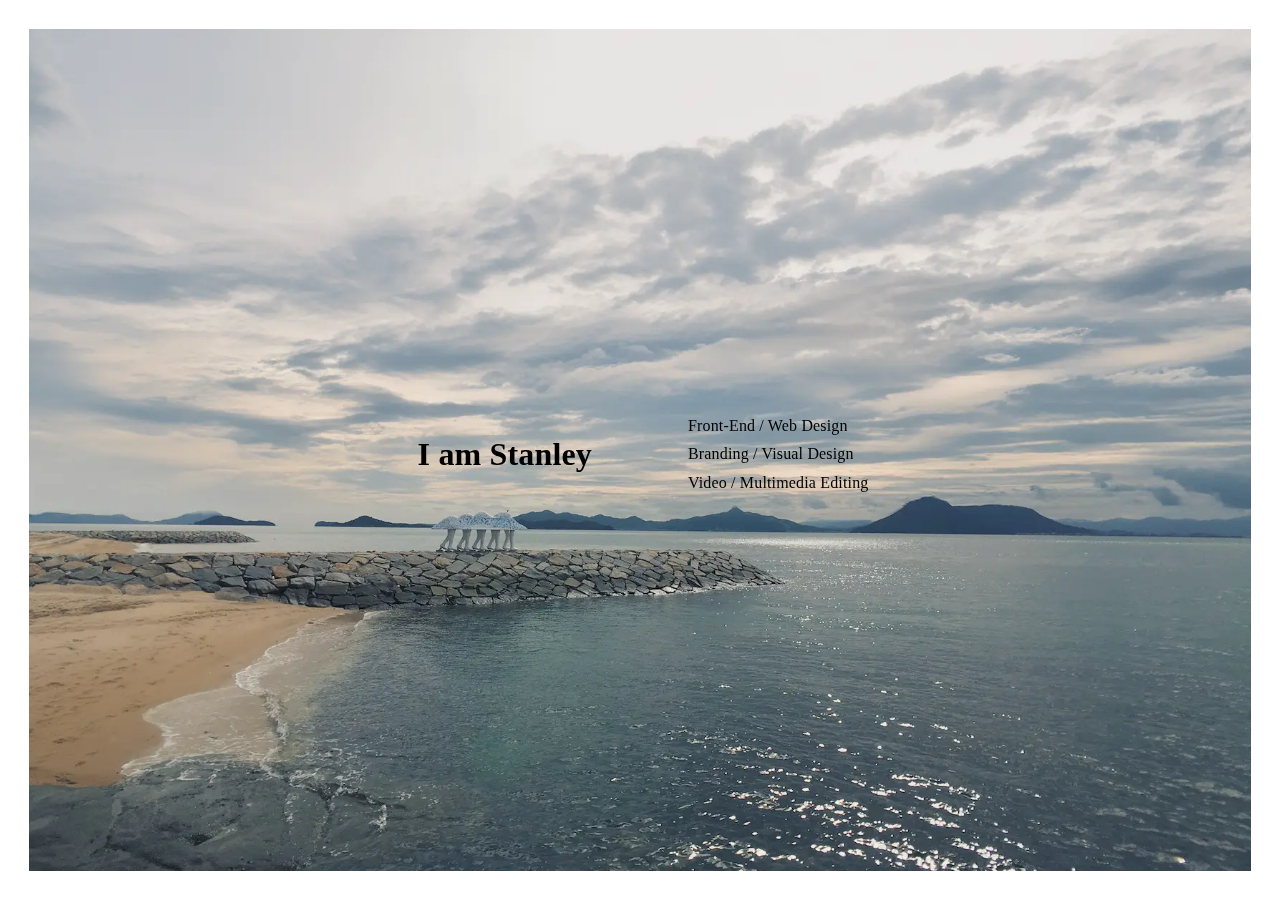
<file: 2024/index.html>
<!DOCTYPE html>
<html lang="zh-tw">

<head>
    <title>Stanley X Design &#47;&#47; stanxdesign.info</title>
    <meta http-equiv="Content-Type" content="text/html; charset=UTF-8" />
    <meta http-equiv="X-UA-Compatible" content="IE=8">
    <meta name="viewport" content="width=device-width, initial-scale=1.0">
    <meta name="robots" content="index  follow" />
    <meta name="GOOGLEBOT" content="index follow" />
    <meta name="google-site-verification" content="aIhm8tQXi_gHJr7aCko-4zG224CPCcI6cCDW7BgIEQY" />
    <meta name="performance" content="Web/UI/UX, design, Visual Graphic, Branding, Video Editing, Multimedia, 3D Animation. 網頁設計、視覺設計、品牌形象規劃、影音剪輯、多媒體設計、3D動畫" />
    <meta name="keywords" content="Design, Web, UI/UX, Visual, Graphic, Branding, Video, Multimedia, 3D Animation,設計, 網頁, 網站, 設計, 品牌, 形象, VIS, CIS, 影音, 剪輯, 多媒體, 動畫, Flash" />

    <!--+++++For Facebook+++++-->
    <meta property="og:site_name" content="Stanley X Design // stanxdesign.info" />
    <meta property="og:title" content="找個設計師 // Stanley X Design // stanxdesign.info" />
    <meta property="og:performance" content="Web design, Visual Graphic, Branding, Video Editing, Multimedia, 3D Animation, UI, UX, 網頁設計, 視覺設計, 品牌形象規劃, 影音剪輯, 多媒體設計, 3D動畫">
    <meta property="og:url" content="http://stanxdesign.info" />
    <meta property="og:image" content="https://stanxdesign.info/images/stanxdesign_fb.jpg" />
    <link rel="shortcut icon" href="https://stanxdesign.info/images/favicon.ico" />
    <link rel="stylesheet" href="css/main.min.css?v=0929" type="text/css" media="screen" />

		<!-- <link rel="stylesheet" href="css/wa-mediabox.min.css" type="text/css" /> -->
		<script src="js/wa-mediabox.min.js"></script>

    <!-- <script>
        (function(d) {
            var config = {
                kitId: 'vaa3cgv',
                scriptTimeout: 3000,
                async: true
            },
            h=d.documentElement,t=setTimeout(function(){h.className=h.className.replace(/\bwf-loading\b/g,"")+" wf-inactive";},config.scriptTimeout),tk=d.createElement("script"),f=false,s=d.getElementsByTagName("script")[0],a;h.className+=" wf-loading";tk.src='https://use.typekit.net/'+config.kitId+'.js';tk.async=true;tk.onload=tk.onreadystatechange=function(){a=this.readyState;if(f||a&&a!="complete"&&a!="loaded")return;f=true;clearTimeout(t);try{Typekit.load(config)}catch(e){}};s.parentNode.insertBefore(tk,s)
        })(document);
    </script> -->
		<!-- todo !-->
		<!--
		<link href='//fonts.googleapis.com/css?family=Alegreya:400' rel='stylesheet' type='text/css'>
		<script type="text/javascript">var _jf = _jf || [];_jf.push(['p','38674']);_jf.push(['initAction',true]);_jf.push(['_setFont','datf5','css','.datf5']);_jf.push(['_setFont','datf5','css','body.sxd']);_jf.push(['_setFont','datf5','alias','sxd']);_jf.push(['_setFont','datf5','english','Alegreya']);_jf.push(['_setFont','datf5','weight',500]);_jf.push(['_setFont','jf-lanyangming-semibold','css','.jf-lanyangming-semibold']);_jf.push(['_setFont','jf-lanyangming-semibold','css','body.sxd']);_jf.push(['_setFont','jf-lanyangming-semibold','alias','sxd']);_jf.push(['_setFont','jf-lanyangming-semibold','english','Alegreya']);_jf.push(['_setFont','jf-lanyangming-semibold','weight',600]);(function(A,p,c,m,l,q,r,h,B,D){var b=A._jf;if(b.constructor!==Object){var t=!0,u=function(a){var f=!0,e;for(e in b)b[e][0]==a&&(f&&(f=f&&!1!==b[e][1].call(b)),b[e]=null,delete b[e])},v=/\S+/g,w=/[\t\r\n\f]/g,C=/^[\s\uFEFF\xA0]+|[\s\uFEFF\xA0]+$/g,n="".trim,x=n&&!n.call("\ufeff\u00a0")?function(a){return null==a?"":n.call(a)}:function(a){return null==a?"":(a+"").replace(C,"")},k=function(a){var f,b,g;if("string"===typeof a&&a&&(a=(a||"").match(v)||[],f=h[c]?(" "+h[c]+" ").replace(w," "):" ")){for(g=0;b=a[g++];)0>f.indexOf(" "+b+" ")&&(f+=b+" ");h[c]=x(f)}},d=function(a){var b,e,g;if(0===arguments.length||"string"===typeof a&&a){var d=(a||"").match(v)||[];if(b=h[c]?(" "+h[c]+" ").replace(w," "):""){for(g=0;e=d[g++];)for(;0<=b.indexOf(" "+e+" ");)b=b.replace(" "+e+" "," ");h[c]=a?x(b):""}}},y;b.addScript=y=function(b,f,e,g,d,c){d=d||function(){};c=c||function(){};var a=p.createElement("script"),h=p.getElementsByTagName("script")[0],k,m=!1,l=function(){a.src="";a.parentNode.removeChild(a);a=a.onerror=a.onload=a.onreadystatechange=null};g&&(k=setTimeout(function(){l();c()},g));a.type=f||"text/javascript";a.async=e;a.onload=a.onreadystatechange=function(b,c){m||a.readyState&&!/loaded|complete/.test(a.readyState)||(m=!0,g&&clearTimeout(k),l(),c||d())};a.onerror=function(a,b,d){g&&clearTimeout(k);l();c();return!0};a.src=b;h.parentNode.insertBefore(a,h)};for(var z in b)"initAction"==b[z][0]&&(t=b[z][1]);b.push(["_eventPreload",function(){1==t&&k(m);y(B,null,!1,3E3,null,function(){u("_eventInactived")})}]);b.push(["_eventReload",function(){d(r);d(q);k(l)}]);b.push(["_eventActived",function(){d(m);d(l);k(q)}]);b.push(["_eventInactived",function(){d(m);d(l);k(r)}]);u("_eventPreload")}})(this,this.document,"className","jf-loading","jf-reloading","jf-active","jf-inactive",this.document.getElementsByTagName("html")[0],"//ds.justfont.com/js/stable/v/6.1/id/170231199919");</script>\
	-->
</head>

<body id="page" class="active">
	<div class="container">
		<header>
			<div id="branding" class="left">
				<h1>I am Stanley</h1>
			</div>
			<blockquote id="brief" class="right">
				<p>
					Front-End / Web Design <br>
					Branding / Visual Design <br>
					Video / Multimedia Editing
				</p>
			</blockquote>
		</header>
		<main id="main">
			<section id="resume" class="container">
				<article class="right">
					<blockquote>
						<p><strong>網頁開發、前端設計</strong>；十年以上網頁前端、視覺設計經歷，同時<strong>具備甲、乙兩方跨角色</strong>之專案管理執行經驗。</p>
						<p>曾服務於藝文NPO組織、上市櫃產業、媒體行銷公關；從視覺設計師開始，將累積多年的設計美感化作為前端開發的規劃基礎。</p>
						<p>特別注重<strong>以系統邏輯</strong>角度深度檢視、<strong>梳理使用者需求</strong>，有效協助系統分析並簡化流程邏輯，降低後端開發負擔；熟悉RWD布局及CSS預處理架構，致力於減少前端介面對各種第三方套件的依賴。</p>
					</blockquote>
					<h2>WHAT I DO</h2>
					<div class="flex">
						網站企劃建置 / Web Design & Development<br>
						品牌與個人形象 / Branding & Identity<br>
						網路創意諮詢 / Creative consulting<br>
						使用者體驗與介面 / User Experience(UX) & Interface (UI)<br>
						視覺與多媒體設計 / Graphic & Multi-media Design
						</div>
					<h2>WHAT I USE</h2>
					<div id="tools" class="flex">
						<section>
							<h3>Development</h3>
							<span>HTML</span><small>&starf;&starf;&starf;&starf;&starf;</small><br>
							<span>SASS/SCSS</span><small>&starf;&starf;&starf;&starf;&starf;</small><br>
							<span>CSS</span><small>&starf;&starf;&starf;&starf;&starf;</small><br>
							<span>Git</span><small>&starf;&starf;&starf;</small><br>
							<span>JavaScript</span><small>&starf;&starf;&starf;&starf;</small><br>
							<span>GSAP</span><small>&starf;&starf;&starf;</small><br>
							<span>Vue.js</span><small>&starf;&starf;&starf;</small><br>
							<span>WordPress</span><small>&starf;&starf;&starf;&starf;</small><br>
						</section>
						<section>
							<h3>Design Tools</h3>
							<span>Figma</span><small>&starf;&starf;&starf;&starf;</small><br>
							<span>Adobe XD</span><small>&starf;&starf;&starf;&starf;&starf;</small><br>
							<span>Photoshop</span><small>&starf;&starf;&starf;&starf;&starf;</small><br>
							<span>Illustrator</span><small>&starf;&starf;&starf;&starf;&starf;</small><br>
							<span>Premiere</span><small>&starf;&starf;&starf;&starf;</small><br>
							<span>After Effect</span><small>&starf;&starf;&starf;</small><br>
							<span>FinalCut Pro</span><small>&starf;&starf;&starf;</small>
						</section>
						<!-- <section>
							<h3>Martech Platform</h3>
							<span>LINE OA</span><small>&starf;&starf;&starf;&starf;</small><br>
							<span>Google Tag Manager</span><small>&starf;&starf;&starf;&starf;</small><br>
						</section> -->
					</div>
					<section>

					<section id="experience">
						<h2>EXPERIENCE</h2>
						<ul>
							<li>
								<hgroup>
									<time>2015 - Present</time>
									<h3>Web & UI Developers</h3>
									<p>臺中國家歌劇院<br>National Taichung Theater</p>
								</hgroup>
								<p>年度音樂節網站介面及互動設計<br>
									官方網站需求分析及專案執行<br>
									IN-HOUSE系統需求規劃執行<br>
									前端介面設計<br>
									LINE OA互動設計</p>
							</li>
							<li>
								<hgroup>
									<time>2013 - 2015</time>
									<h3>Web Marketing Designer</h3>
									<p>Full Wang International</p>
								</hgroup>
								<p>IN-HOUSE網站企劃設計<br>
									品牌識別系統設計<br>
									品排形象識別設計<br>
									行銷活動企劃設計<br>
									企業禮贈品開發</p>
							</li>
							<li>
								<hgroup>
									<time>2012 - Present</time>
									<h3>Freelance Designer</h3>
								</hgroup>
								<p>品牌形象網站企劃/架設<br>
									行動裝置互動設計<br>
									LINE OA互動/行銷設計<br>
									品牌形象企劃設計</p>
							</li>
							<li>
								<hgroup>
									<time>2010 - 2012</time>
									<h3>Web & Branding Designer</h3>
									<p>Lesson Create</p>
								</hgroup>
								<p>企業形象網頁設計<br>
									多媒體互動設計<br>
									行動裝置互動設計<br>
									品牌形象識別設計<br>
									活動專案企劃/設計/執行</p>
							</li>
							<li>
								<hgroup>
									<time>2009 - 2010</time>
									<h3>Visual Designer</h3>
									<p>Taiwan Piano Podium</p>
								</hgroup>
								<p>台灣鋼琴協會品牌設計<br>
									主題網站設計<br>
									巷裡的幸福聽堂行銷企劃設計<br>
									多媒體影音剪輯</p>
							</li>
						</ul>
					</section>
				</article>
				<aside class="left">
					<nav class="main">
						<a id="toProfilio" href="#profilio">Profilio</a>
						<!-- <a id="toResume" href="#resume">Resume</a> -->
					</nav>
				</aside>
			</section>
			<section id="profilio" class="container">
				<article class="left">
					<h3>Recent Projects</h3>
					<ul id="profilioListKey" class="profilioList">
						<!--項目-->
						<li class="item web show">
							<figure>
								<figcaption><a class="zoom" href="/images/works/ars01.jpg" data-mediabox="gallery-ARS" title="ARS ASSOCIATION official website 藝術報國 官方網站架設">ARS ASSOCIATION official website</a></figcaption>
								<img src="../images/works/ars_t.jpg" alt="ARS ASSOCIATION official website 藝術報國 官方網站架設">
								<div class="group">
									<a href="/images/works/app_2.jpg" title="ARS ASSOCIATION official website 藝術報國 官方網站架設" data-mediabox="gallery-ARS"></a>
									<a href="/images/works/app_3.jpg" title="ARS ASSOCIATION official website 藝術報國 官方網站架設" data-mediabox="gallery-ARS"></a>
								</div>
							</figure>
						</li>
						<!--項目-->
						<li class="item web show">
							<figure>
								<figcaption>
									<a class="zoom" href="/images/works/2in1_1.jpg" data-mediabox="gallery-shmm" title="Shimmering Production 微光製造 官方網站架設">Shimmering Production official website</a>
								</figcaption>
								<img src="../images/works/shmm_t.jpg" alt="Shimmering Production 微光製造 官方網站架設">
								<div class="group">
									<a href="/images/works/2in1_2.jpg" title="Shimmering Production" data-mediabox="gallery-shmm"></a>
									<a href="/images/works/2in1_3.jpg" title="Shimmering Production" data-mediabox="gallery-shmm"></a>
								</div>
							</figure>
						</li>
						<!--項目-->
						<li class="item web show">
							<figure>
								<figcaption>
									<a class="zoom" href="/images/works/echo_1.jpg" data-mediabox="gallery-ECHO" title="ECHO stylist 官方網站架設">ECHO stylist 官方網站架設</a>
								</figcaption>
								<img src="../images/works/echo_t.jpg" alt="ECHO stylist 官方網站架設">
							</figure>
						</li>
						<!--項目-->
						<li class="item graphic show">
							<figure>
								<figcaption>
									<a class="zoom" href="/images/works/summer_1.jpg" data-mediabox="gallery-summer" title="National Taichung Theater SummerFunTime Festival 臺中國家歌劇院 夏日放時光系列">National Taichung Theater SummerFunTime Festival 臺中國家歌劇院 夏日放時光系列</a>
								</figcaption>
								<img src="../images/works/summer_t.jpg" alt="National Taichung Theater SummerFunTime Festival 臺中國家歌劇院 夏日放時光系列" title="National Taichung Theater SummerFunTime Festival 臺中國家歌劇院 夏日放時光系列">
								<div class="group">
									<a href="/images/works/summer_2.jpg" title="National Taichung Theater SummerFunTime Festival 臺中國家歌劇院 夏日放時光系列" data-mediabox="gallery-summer"></a>
								</div>
							</figure>
						</li>
						<!--項目-->
						<li class="item graphic package brand show">
							<figure>
								<figcaption>
									<a class="zoom" href="/images/works/tifa_1.jpg" data-mediabox="gallery-tifa" title="National Taichung Theater ArtNOVA/TIFA Festival 臺中國家歌劇院 藝享春天/臺灣國際藝術節系列">National Taichung Theater ArtNOVA/TIFA Festival 臺中國家歌劇院 藝享春天/臺灣國際藝術節系列</a>
								</figcaption>
								<img src="../images/works/tifa_t.jpg" alt="National Taichung Theater ArtNOVA/TIFA Festival 臺中國家歌劇院 藝享春天/臺灣國際藝術節系列">
								<div class="group">
									<a href="/images/works/tifa_2.jpg" title="National Taichung Theater ArtNOVA/TIFA Festival 臺中國家歌劇院 藝享春天/臺灣國際藝術節系列" data-mediabox="gallery-tifa"></a>
									<a href="/images/works/tifa_3.jpg" title="National Taichung Theater ArtNOVA/TIFA Festival 臺中國家歌劇院 藝享春天/臺灣國際藝術節系列" data-mediabox="gallery-tifa"></a>
								</div>
							</figure>
						</li>
						<!--項目-->
						<li class="item web show">
							<figure>
								<figcaption>
									<a class="zoom" href="/images/works/soul_1.jpg" data-mediabox="gallery-soul" title="National Taichung Theater GreatSoul Festival 臺中國家歌劇院 秋日巨人系列">National Taichung Theater GreatSoul Festival 臺中國家歌劇院 秋日巨人系列</a>
								</figcaption>
								<img src="../images/works/soul_t.jpg" alt="National Taichung Theater GreatSoul Festival 臺中國家歌劇院 秋日巨人系列">
								<div class="group">
									<a href="/images/works/soul_2.jpg" title="85威尼斯 選項導覽" data-mediabox="gallery-soul"></a>
									<a href="/images/works/soul_3.jpg" title="85威尼斯 房型介紹" data-mediabox="gallery-soul"></a>
								</div>
							</figure>
						</li>
						<!--項目-->
						<li class="item graphic show">
							<figure>
								<figcaption>
									<a class="zoom" href="/images/works/nttline_1.jpg" data-mediabox="gallery-4" title="National Taichung Theater 臺中國家歌劇院 LINE OA 功能設計">National Taichung Theater 臺中國家歌劇院 LINE OA 功能設計</a>
								</figcaption>
								<img src="../images/works/nttline_t.jpg" alt="National Taichung Theater 臺中國家歌劇院 LINE OA 功能設計" title="National Taichung Theater 臺中國家歌劇院 LINE OA 功能設計">
								<div class="group">
									<a href="/images/works/nttline_2.jpg" title="National Taichung Theater 臺中國家歌劇院 LINE OA 功能設計" data-mediabox="gallery-nttline"></a>
								</div>
							</figure>
						</li>
						<!--項目-->
						<li class="item graphic brand show">
							<figure>
								<figcaption>
									<a class="zoom" href="/images/works/ntt_1.jpg" data-mediabox="gallery-ntt" title="National Taichung Theater 臺中國家歌劇院 品牌理念">National Taichung Theater 臺中國家歌劇院 品牌理念</a>
								</figcaption>
								<img src="../images/works/ntt_t.jpg" alt="National Taichung Theater 臺中國家歌劇院 品牌理念" title="National Taichung Theater 臺中國家歌劇院 品牌理念">
								<div class="group">
									<a href="/images/works/ntt_2.jpg" title="National Taichung Theater 臺中國家歌劇院 品牌理念" data-mediabox="gallery-ntt"></a>
								</div>
							</figure>
						</li>
						<!--項目-->
						<li class="item graphic show">
							<figure>
								<figcaption>
									<a class="zoom" href="/images/works/ttoct_1.jpg" data-mediabox="gallery-4" title="National Taichung Theater 臺中國家歌劇院 中部劇場人才庫 前端設計">National Taichung Theater 臺中國家歌劇院 中部劇場人才庫 前端設計</a>
								</figcaption>
								<img src="../images/works/ttoct_t.jpg" alt="National Taichung Theater 臺中國家歌劇院 中部劇場人才庫 前端設計" title="National Taichung Theater 臺中國家歌劇院 中部劇場人才庫 前端設計">
								<div class="group">
									<a href="/images/works/ttoct_2.jpg" title="ttoct_t" data-mediabox="gallery-4"></a>
								</div>
							</figure>
						</li>
						<!--項目-->
						<li class="item graphic show">
							<figure>
								<figcaption>
									<a class="zoom" href="/images/works/zon_1.jpg" data-mediabox="gallery-4" title="享發呆品牌 LINE OA 功能設計">享發呆品牌 LINE OA 功能設計</a>
								</figcaption>
								<img src="../images/works/zon_t.jpg" alt="享發呆品牌 LINE OA 功能設計" title="享發呆品牌 LINE OA 功能設計">
								<div class="group">
									<a href="/images/works/zon_2.jpg" title="展開" data-mediabox="gallery-4"></a>
								</div>
							</figure>
						</li>
						<!--項目-->
						<li class="item graphic show">
							<figure>
								<figcaption><a class="zoom" href="/images/works/oli_1.jpg" data-mediabox="gallery-OLI" title="Miss.Oli Wedding official website 奧莉小姐 官方網站架設">Miss Oli official website</a>
								</figcaption>
								<img src="../images/works/oli_t.jpg" alt="房地產趨勢論壇 房地產 論壇 講座 活動 海報 視覺 平面 設計" title="Miss.Oli Wedding official website 奧莉小姐 官方網站架設">
								<div class="group">
									<a href="/images/works/app_2.jpg" title="ARS ASSOCIATION official website 藝術報國 官方網站架設" data-mediabox="gallery-OLI"></a>
									<a href="/images/works/app_3.jpg" title="ARS ASSOCIATION official website 藝術報國 官方網站架設" data-mediabox="gallery-OLI"></a>
								</div>
							</figure>
						</li>
						<!--項目-->
						<li class="item graphic show">
							<figure>
								<figcaption>
									<a class="zoom" href="/images/works/food_1.jpg" data-mediabox="gallery-4" title="食樂好時 品牌設計">食樂好時 品牌設計</a>
								</figcaption>
								<img src="../images/works/food_t.jpg" alt="食樂好時 品牌設計" title="食樂好時 品牌設計">
								<div class="group">
									<a href="/images/works/food_2.jpg" title="展開" data-mediabox="gallery-4"></a>
								</div>
							</figure>
						</li>
						<!--項目-->
						<li class="item web show">
							<figure>
								<figcaption>
									<a class="zoom" href="/images/works/speed_1.jpg" data-mediabox="gallery-JTD" title="景泰設計 官方網站架設">景泰設計 官方網站架設</a>
								</figcaption>
								<img src="../images/works/jtd_t.jpg" alt="景泰設計 官方網站架設">
								<div class="group">
									<a href="/images/works/speed_4.jpg" title="景泰設計 官方網站架設" data-mediabox="gallery-JTD"></a>
									<a href="/images/works/speed_2.jpg" title="景泰設計 官方網站架設" data-mediabox="gallery-JTD"></a>
								</div>
							</figure>
						</li>
						<!--項目-->
						<li class="item web show">
							<figure>
								<figcaption>
									<a class="zoom" href="/images/works/mr_1.jpg" data-mediabox="gallery-MR" title="MekongReview 網站設計">MekongReview 網站設計</a>
								</figcaption>
								<img src="../images/works/mr_t.jpg" alt="MekongReview 網站設計">
								<div class="group">
									<a href="/images/works/mr_2.jpg" title="MekongReview 網站設計" data-mediabox="gallery-MR"></a>
									<a href="/images/works/mr_3.jpg" title="MekongReview 網站設計" data-mediabox="gallery-MR"></a>
									<a href="/images/works/mr_4.jpg" title="MekongReview 網站設計" data-mediabox="gallery-MR"></a>
								</div>
							</figure>
						</li>
					</ul>
					<input id="showEarlier" type="checkbox" name="earlier">
					<p>
						<label id="earlier" class="h3" for="showEarlier">Earlier Projects<br>(2009-2018)<span></span></label>
					</p>
					<ul id="profilioListEarlier" class="profilioList">
						<!--項目-->
						<li class="item web show">
							<figure>
								<figcaption><a class="zoom" href="/images/works/app_1.jpg" data-mediabox="gallery-20" title="單頁式設計：跨平台自適應網頁">富旺國際<br>APP Landing page</a></figcaption>
								<img src="../images/works/app_t.jpg" alt="企業APP 宣傳網頁 下載網頁 網站設計 單頁式網站 自適應網頁 OnePageView RWD loaging-page">
								<div class="group">
									<a href="/images/works/app_2.jpg" title="單頁式設計：跨平台自適應網頁" data-mediabox="gallery-20"></a>
									<a href="/images/works/app_3.jpg" title="單頁式設計：跨平台自適應網頁" data-mediabox="gallery-20"></a>
								</div>
							</figure>
						</li>
						<!--項目-->
						<li class="item graphic show">
							<figure>
								<figcaption><a class="zoom" href="/images/works/estate_1.jpg" data-mediabox="gallery-191" title="房地產趨勢論壇活動海報設計">房地產趨勢論壇<br>海報設計</a>
								</figcaption>
								<img src="../images/works/estate_t.jpg" alt="房地產趨勢論壇 房地產 論壇 講座 活動 海報 視覺 平面 設計" title="房地產趨勢論壇活動海報設計">
							</figure>
						</li>
						<!--項目-->
						<li class="item web show">
							<figure>
								<figcaption>
									<a class="zoom" href="/images/works/2in1_1.jpg" data-mediabox="gallery-19" title="單頁式設計：跨平台自適應網頁">樂屋網 X 富旺國際<br>主題活動報名網站</a>
								</figcaption>
								<img src="../images/works/2in1_t.jpg" alt="講座宣傳 房地合一 活動網頁 EDM 網站設計 單頁式網站 自適應網頁 OnePageV RWD">
								<div class="group">
									<a href="/images/works/2in1_2.jpg" title="單頁式設計：跨平台自適應網頁" data-mediabox="gallery-19"></a>
									<a href="/images/works/2in1_3.jpg" title="單頁式設計：跨平台自適應網頁" data-mediabox="gallery-19"></a>
								</div>
							</figure>
						</li>
						<!--項目-->
						<li class="item web show">
							<figure>
								<figcaption>
									<a class="zoom" href="/images/works/speed_1.jpg" data-mediabox="gallery-18" title="富旺國際首頁">經濟部<br>主題計畫網站</a>
								</figcaption>
								<img src="../images/works/speed_t.jpg" alt="經濟部 創新產業加速育成計畫 中小企業 台灣產業 政策 網站設計">
								<div class="group">
									<a href="/images/works/speed_4.jpg" title="首頁" data-mediabox="gallery-18"></a>
									<a href="/images/works/speed_2.jpg" title="網站內頁：計畫簡介" data-mediabox="gallery-18"></a>
									<a href="/images/works/speed_3.jpg" title="網站內頁：訊息公布" data-mediabox="gallery-18"></a>
									<a href="/images/works/speed_5.jpg" title="網站內頁：影音記錄" data-mediabox="gallery-18"></a>
									<a href="/images/works/speed_6.jpg" title="網站內頁：問與答" data-mediabox="gallery-18"></a>
								</div>
							</figure>
						</li>
						<!--項目-->
						<li class="item web show">
							<figure>
								<figcaption>
									<a class="zoom" href="/images/works/fw_1.jpg" data-mediabox="gallery-17" title="富旺國際首頁">富旺國際<br>集團網站設計</a>
								</figcaption>
								<img src="../images/works/fw_t.jpg" alt="富旺國際 FullWang 官方網站 上市櫃 房地產 土地開發 網站設計">
								<div class="group">
									<a href="/images/works/fw_2.jpg" title="網站內頁" data-mediabox="gallery-17"></a>
									<a href="/images/works/fw_3.jpg" title="網站內頁" data-mediabox="gallery-17"></a>
									<a href="/images/works/fw_4.jpg" title="線上出版品" data-mediabox="gallery-17"></a>
								</div>
							</figure>
						</li>
						<!--項目-->
						<li class="item web show">
							<figure>
								<figcaption>
									<a class="zoom" href="/images/works/flower_1.jpg" data-mediabox="prettyPhoto" title="『花見幸福 發現幸福』">花見幸福<br>莊園民宿手機版網站</a>
								</figcaption>
								<img src="../images/works/flower_t.jpg" alt="花見幸福 花蓮 民宿 旅遊 網站設計">
							</figure>
						</li>
						<!--項目-->
						<li class="item graphic brand show">
							<figure>
								<figcaption>
									<a class="zoom" href="/images/works/barber_1.jpg" data-mediabox="prettyPhoto" title="品牌名片設計">BARDER SHOP<br> 仕紳髮作<br>名片設計</a>
								</figcaption>
								<img src="../images/works/barber_t.jpg" alt="BARDER SHOP 仕紳髮作 視覺 品牌 名片 平面 設計" title="品牌名片設計">
								<div class="group">
									<a href="/images/works/barber_1.jpg" title="展開" data-mediabox="prettyPhoto"></a>
								</div>
							</figure>
						</li>
						<!--項目-->
						<li class="item graphic show">
							<figure>
								<figcaption>
									<a class="zoom" href="/images/works/lavie_0.jpg" data-mediabox="gallery-1" title=" LaVee 2011『親愛的，帶我環遊世界吧』">LaVee 漂亮婚禮<br>2011 早春婚紗禮服<br>視覺形象設計</a>
								</figcaption>
								<img src="../images/works/lavie_t.jpg" alt="漂亮婚禮 婚紗設計 形象設計 影像合成 照片修圖" title="2011 LaVee 漂亮婚禮">
								<div class="group">
									<a href="/images/works/lavie_1.jpg" title="Europe" data-mediabox="gallery-1"></a>
									<a href="/images/works/lavie_2.jpg" title="Asia" data-mediabox="gallery-1"></a>
									<a href="/images/works/lavie_3.jpg" title="Africa" data-mediabox="gallery-1"></a>
									<a href="/images/works/lavie_4.jpg" title="North America" data-mediabox="gallery-1"></a>
									<a href="/images/works/lavie_5.jpg" title="South America" data-mediabox="gallery-1"></a>
									<a href="/images/works/lavie_6.jpg" title="Australia" data-mediabox="gallery-1"></a>
									<a href="/images/works/lavie_7.jpg" title="Antarctica" data-mediabox="gallery-1"></a>
								</div>
							</figure>
						</li>
						<!--項目-->
						<li class="item graphic package brand show">
							<figure>
								<figcaption>
									<a class="zoom" href="/images/works/sanyi_1.jpg" data-mediabox="gallery-9" title="『勝興 X 龍騰 X 舊山線』">勝興 X 龍騰 X 舊山線<br>推廣活動視覺</a>
								</figcaption>
								<img src="../images/works/sanyi_t.jpg" alt="三義舊山線行銷提袋 勝興車站 龍騰斷橋 視覺 設計 明信片 插畫 提袋">
								<div class="group">
									<a href="/images/works/sanyi_2.jpg" title="勝興車站 嫩紅山櫻" data-mediabox="gallery-9"></a>
									<a href="/images/works/sanyi_3.jpg" title="龍騰斷橋 晴朗天色" data-mediabox="gallery-9"></a>
								</div>
							</figure>
						</li>
						<!--項目-->
						<li class="item web show">
							<figure>
								<figcaption>
									<a class="zoom" href="/images/works/85v_1.jpg" data-mediabox="gallery-8" title="『我從85威尼斯開始 愛上高雄』">85威尼斯<br>全動態Flash網站</a>
								</figcaption>
								<img src="../images/works/85v_t.jpg" alt="85威尼斯 高雄 民宿 旅遊 網站設計">
								<div class="group">
									<a href="/images/works/85v_2.jpg" title="85威尼斯 選項導覽" data-mediabox="gallery-8"></a>
									<a href="/images/works/85v_3.jpg" title="85威尼斯 房型介紹" data-mediabox="gallery-8"></a>
									<a href="/images/works/85v_4.jpg" title="85威尼斯 最新訊息" data-mediabox="gallery-8"></a>
									<a href="/images/works/85v_5.jpg" title="85威尼斯 交通資訊" data-mediabox="gallery-8"></a>
									<a href="/images/works/85v_6.jpg" title="85威尼斯 旅遊景點" data-mediabox="gallery-8"></a>
								</div>
							</figure>
						</li>
						<!--項目-->
						<li class="item graphic show">
							<figure>
								<figcaption>
									<a class="zoom" href="/images/works/dzlg_1.jpg" data-mediabox="gallery-4" title="簡介DM正反面">鼎藏靚鍋<br>平面設計</a>
								</figcaption>
								<img src="../images/works/dzlg_t.jpg" alt="鼎藏靚鍋 視覺 海報 DM 設計" title="鼎藏靚鍋簡介DM">
								<div class="group">
									<a href="/images/works/dzlg_2.jpg" title="展開" data-mediabox="gallery-4"></a>
								</div>
							</figure>
						</li>
						<!--項目-->
						<li class="item web show">
							<figure>
								<figcaption>
									<a class="zoom" href="/images/works/waiwao_1.jpg" data-mediabox="gallery-5" title="形象首頁">外澳會館<br>全動態Flash網站</a>
								</figcaption>
								<img src="../images/works/waiwao_t.jpg" alt="外澳會館 頭城 衝浪 極限運動 飛行傘 網站設計 網站架設" title="Title">
								<div class="group">
									<a href="/images/works/waiwao_2.jpg" title="資訊內頁" data-mediabox="gallery-5"></a>
									<a href="/images/works/waiwao_3.jpg" title="圖文內頁" data-mediabox="gallery-5"></a>
								</div>
							</figure>
						</li>
						<!--項目-->
						<li class="item graphic show">
							<figure>
								<figcaption>
									<a class="zoom" href="/images/works/lotusspa_1.jpg" data-mediabox="gallery-6" title="天涼了，來泡湯吧">荷豐溫泉會館<br>活動主題視覺</a>
								</figcaption>
								<img src="../images/works/lotusspa_t.jpg" alt="荷豐溫泉會館 荷豐館 北投 溫泉 視覺設計 海報設計 平面設計">
								<div class="group">
									<a href="/images/works/lotusspa_2.gif" title="冬期，聖誕饗宴" data-mediabox="gallery-6"></a>
									<a href="/images/works/lotusspa_3.jpg" title="過好冬，宴席專案" data-mediabox="gallery-6"></a>
									<a href="/images/works/lotusspa_4.gif" title="好年如意" data-mediabox="gallery-6"></a>
								</div>
							</figure>
						</li>
						<!--項目-->
						<li class="item web show">
							<figure>
								<figcaption>
									<a class="zoom" href="/images/works/travelmate_1.jpg" data-mediabox="gallery-7" title="網站主頁">台灣玩家同好<br>電商網站設計</a>
								</figcaption>
								<img src="../images/works/travelmate_t.jpg" alt="台灣玩家同好 網站設計 購物 商城">
								<div class="group">
									<a href="/images/works/travelmate_2.jpg" title="主頁總覽" data-mediabox="gallery-7"></a>
									<a href="/images/works/travelmate_5.jpg" title="頻道主頁" data-mediabox="gallery-7"></a>
									<a href="/images/works/travelmate_3.jpg" title="頻道主頁總覽" data-mediabox="gallery-7"></a>
									<a href="/images/works/travelmate_4.jpg" title="商品內容" data-mediabox="gallery-7"></a>
								</div>
							</figure>
						</li>
						<!--項目-->
						<li class="item graphic show">
							<figure>
								<figcaption>
									<a class="caption-title zoom" href="/images/works/bike.jpg" data-mediabox="prettyPhoto" title="Title">創意自行車<br>主題海報</a>
								</figcaption>
								<img src="../images/works/bike_t.jpg" alt="2012媽祖文化節 創意海報 海報設計 視覺設計">
							</figure>
						</li>
						<!--項目-->
						<li class="item web show">
							<figure>
								<figcaption>
									<a class="zoom" href="/images/works/piano_a1.jpg" data-mediabox="gallery-11" title="首頁">台灣鋼琴協會<br>官方網站</a>
								</figcaption>
								<img src="../images/works/piano_at.jpg" alt="台灣鋼琴協會 網站設計 網站架設">
								<div class="group">
									<a href="/images/works/piano_a2.jpg" title="首頁" data-mediabox="gallery-11"></a>
								</div>
							</figure>
						</li>
						<!--項目-->
						<li class="item graphic brand show">
							<figure>
								<figcaption>
									<a class="caption-title zoom" href="/images/works/mycard_1.jpg" data-mediabox="mycard_1" title="Stan X design">Stan X design</a>
								</figcaption>
								<img src="../images/works/mycard_t.jpg" alt="StanXdesign 手工名片 名片設計 視覺設計 CIS">
							</figure>
						</li>
						<!--項目-->
						<li class="item graphic brand show">
							<figure>
								<figcaption>
									<a class="zoom" href="/images/works/piano_b1.jpg" data-mediabox="gallery-10" title="『輯III 幸福之光』">台灣鋼琴協會<br>巷裡的幸福聽堂<br>系列視覺設計</a>
								</figcaption>
								<img src="../images/works/piano_bt.jpg" alt="台灣鋼琴協會 巷裡的幸福聽堂 主題視覺設計 海報 酷卡 DM 入場券 視覺 行銷規劃">
								<div class="group">
									<a href="/images/works/piano_b2.jpg" title="『輯I 首部曲』『清簡減探 Before幸福聽堂』" data-mediabox="gallery-10"></a>
								</div>
							</figure>
						</li>
						<!--項目-->
						<li class="item graphic brand show">
							<figure>
								<figcaption>
									<a class="caption-title zoom" href="/images/works/white_1.jpg" data-mediabox="white_1">成功大學醫學系<br>活動設計</a>
								</figcaption>
								<img src="../images/works/white_t.jpg" alt="成功大學 醫學系 白袍典禮 主題視覺 視覺設計 海報設計 形象設計">
							</figure>
						</li>
						<!--項目-->
						<li class="item graphic show">
							<figure>
								<figcaption>
									<a class="zoom" href="/images/works/gx_b2.jpg" data-mediabox="gallery-3" title="房客限定，精選佳釀">冠翔世紀溫泉會館<br>文宣設計</a>
								</figcaption>
								<img src="../images/works/gx_bt.jpg" alt="冠翔世紀 礁溪 溫泉 形象設計 視覺設計 海報設計" title="冠翔世紀溫泉會館 專案海報設計">
								<div class="group">
									<a href="/images/works/gx_b1.jpg" title="精緻美饌，真心招待" data-mediabox="gallery-3"></a>
									<a href="/images/works/gx_b3.jpg" title="春夏雙享，寵愛自己" data-mediabox="gallery-3"></a>
								</div>
							</figure>
						</li>
						<!--項目-->
						<li class="item web show">
							<figure>
								<figcaption>
									<a class="zoom" href="/images/works/shbh_1.jpg" data-mediabox="gallery-13" title="官方網站形象動畫設計">香湖國際大飯店<br>形象網站</a>
								</figcaption>
								<img src="../images/works/shbh_t.jpg" alt="香湖大飯店 嘉義 形象 旅遊 網站設計">
								<div class="group">
									<a href="/images/works/shbh_2.jpg" title="香湖官方網站 首頁選單" data-mediabox="gallery-13"></a>
									<a href="/images/works/shbh_3.jpg" title="香湖官方網站 內容簡介" data-mediabox="gallery-13"></a>
									<a href="/images/works/shbh_4.jpg" title="香湖官方網站 內頁簡介" data-mediabox="gallery-13"></a>
								</div>
							</figure>
						</li>
						<!--項目-->
						<li class="item graphic show">
							<figure>
								<figcaption>
									<a class="caption-title zoom" href="/images/works/narcosis_1.jpg" data-mediabox="narcosis_t" title="narcosis 主題海報">narcosis</a>
								</figcaption>
								<img src="../images/works/narcosis_t.jpg" alt="narcosis主題海報設計 視覺 海報 互動 設計">
							</figure>
						</li>
						<!--項目-->
						<li class="item graphic brand show">
							<figure>
								<figcaption>
									<a class="zoom" href="/images/works/gx_a1.jpg" data-mediabox="gallery-2" title="《溫泉魚》篇">冠翔世紀溫泉會館<br>主題視覺設計</a>
								</figcaption>
								<img src="../images/works/gx_at.jpg" alt="冠翔世紀 礁溪 溫泉 形象設計 大圖輸出 視覺設計" title="冠翔世紀溫泉會館 室外主題看板">
								<div class="group">
									<a href="/images/works/gx_a2.jpg" title="《湯屋》篇" data-mediabox="gallery-2"></a>
								</div>
							</figure>
						</li>
						<!--項目-->
						<li class="item graphic package show">
							<figure>
								<figcaption>
									<a class="zoom" href="/images/works/futan_1.jpg" data-mediabox="gallery-15" title="出土伴手禮包裝設計">甫田61號探坑<br>包裝設計</a>
								</figcaption>
								<img src="../images/works/futan_t.jpg" alt="甫田61號探坑 南投 埔里 包裝設計">
								<div class="group">
									<a href="/images/works/futan_2.jpg" title="出土伴手禮包裝設計" data-mediabox="gallery-15"></a>
								</div>
							</figure>
						</li>
						<!--項目-->
						<li class="item web show">
							<figure>
								<figcaption>
									<a class="zoom" href="/images/works/85i_1.jpg" data-mediabox="gallery-12" title="前導動畫">85寒舍<br>主題網站設計</a>
								</figcaption>
								<img src="../images/works/85i_t.jpg" alt="85寒舍 官方網站 高雄 旅遊 民宿 旅館 飯店 網站設計">
								<div class="group">
									<a href="/images/works/85i_2.jpg" title="前導動畫" data-mediabox="gallery-12"></a>
									<a href="/images/works/85i_3.jpg" title="房型介紹" data-mediabox="gallery-12"></a>
									<a href="/images/works/85i_4.jpg" title="交通＆旅遊資訊" data-mediabox="gallery-12"></a>
									<a href="/images/works/85i_5.jpg" title="選單導覽" data-mediabox="gallery-12"></a>
								</div>
							</figure>
						</li>
						<!--項目-->
						<li class="item web show">
							<figure>
								<figcaption>
									<a class="zoom" href="/images/works/formosa_1.jpg" data-mediabox="gallery-14" title="玉山電報 新聞首頁設計">玉山媒體<br>系列網站設計</a>
								</figcaption>
								<img src="../images/works/formosa_t.jpg" alt="玉山媒體 玉山午報 玉山電報 版型設計 CSS DIV JQ 視覺設計 網站設計">
								<div class="group">
									<a href="/images/works/formosa_2.jpg" title="玉山電報 新聞首頁設計" data-mediabox="gallery-14"></a>
									<a href="/images/works/formosa_3.jpg" title="玉山媒體 資訊總覽首頁" data-mediabox="gallery-14"></a>
									<a href="/images/works/formosa_4.jpg" title="玉山媒體 資訊總覽首頁" data-mediabox="gallery-14"></a>
								</div>
							</figure>
						</li>
					</ul>
				</article>
				<aside class="right">
					<nav class="main">
						<!-- <a id="toProfilio" href="#profilio">Profilio</a> -->
						<a id="toResume" href="#resume">Resume</a>
					</nav>
					<nav class="filter">
						<h2>Profilio</h2>
						<a href="#all" class="active">Show All</a>
						<a href="#fontend">Fontend</a>
						<a href="#graphic">Graphic</a>
						<a href="#branding">Branding</a>
					</nav>
				</aside>
			</section>
			<footer>
				<h2>Get in touch</h2>
				<p><a href="mailto:hello@stanxdesign.info" target="_blank">hello@stanxdesign.info</a></p>
				<p><a href="https://www.linkedin.com/in/stanleyliutw" target="_blank">www.linkedin.com/in/stanleyliutw</a></p>
			</footer>
		</main>
	</div>

	<script src="js/main2024.min.js"></script>
</body>

</html>
</file>
<file: 2024/css/main.min.css>
*,*::before,*::after{-webkit-box-sizing:border-box;box-sizing:border-box;text-rendering:optimizeLegibility;-webkit-tap-highlight-color:rgba(0,0,0,0)}html,body,p,ol,ul,li,dl,dt,dd,blockquote,figure,fieldset,legend,textarea,pre,iframe,hr,h1,h2,h3,h4,h5,h6{margin:0;padding:0}html,body{border:none;height:100%}body{letter-spacing:.01rem;line-height:1.8;font-size:1rem;font-weight:400}ul{list-style:none}audio,canvas,iframe,img,embed,object,svg,video{display:block;max-width:100%;height:auto}iframe{outline:0;border:1px solid rgba(0,0,0,.1);border-radius:3px;-webkit-box-shadow:0 1px 2px rgba(0,0,0,.05);box-shadow:0 1px 2px rgba(0,0,0,.05)}article,aside,figure,footer,header,hgroup,section{display:block}button,input,optgroup,select,textarea{margin:0;font-family:inherit;font-size:inherit}button{cursor:pointer}label{display:inline-block;margin:.25rem 0}fieldset{padding:1rem}fieldset legend{font-weight:bold}[hidden]{display:none !important;visibility:hidden !important}::-moz-selection{background-color:var(--cirrus-select-bg)}::selection{background-color:var(--cirrus-select-bg)}:focus{-webkit-box-shadow:var(--cirrus-focus-size) var(--cirrus-focus-color);box-shadow:var(--cirrus-focus-size) var(--cirrus-focus-color);outline:none}@media(prefers-reduced-motion: reduce){html:focus-within{scroll-behavior:auto}*,*::before,*::after{-webkit-animation-duration:.01ms !important;animation-duration:.01ms !important;-webkit-animation-iteration-count:1 !important;animation-iteration-count:1 !important;-webkit-transition-duration:.01ms !important;transition-duration:.01ms !important;scroll-behavior:auto !important}}:root{--c-brand: #EC008C;--c-primary: #43BEFF;--c-white: #FFFFFF;--c-black: #000000;--c-dark: #333333;--c-glay: #CCCCCC;--c-lite: #ECECEC;--c-alert: #992255;--c-white6: rgba(255, 255, 255, 0.6);--c-white8: rgba(255, 255, 255, 0.8);--c-brand0: rgba(236, 0, 140, 0);--page-padding: 1.8em}html,body{margin:0;padding:0;font-size:16px;font-family:"sxd","Times New Roman",Times,serif}p{font-size:1em}a{font-size:1rem;display:inline-block;color:var(--c-brand);background-color:var(--c-white);padding:0 .8em;-webkit-transform:skew(-8deg);transform:skew(-8deg);letter-spacing:1px}a:hover{-webkit-transform:skew(-8deg) translateY(-1px);transform:skew(-8deg) translateY(-1px);-webkit-box-shadow:2px 2px 0 0 var(--c-black);box-shadow:2px 2px 0 0 var(--c-black)}a:hover::before{position:absolute;top:.1em;left:-1.8em;content:"";border-style:solid;border-color:rgba(0,0,0,0);border-top-width:.8em;border-bottom-width:.8em;border-left-width:20px;border-left-color:var(--c-white);-webkit-transform:scale(0.6);transform:scale(0.6)}strong{position:relative;font-weight:normal}strong::after{display:block;content:"";position:absolute;bottom:-3px;left:-3%;width:106%;border-bottom:2px var(--c-white) dotted}body{padding:var(--page-padding);height:100%;background-color:var(--c-white);overflow:hidden}h2{font-size:2em;margin:3em 0 1em 0;color:var(--c-white);text-transform:uppercase;text-shadow:2px 2px 0 var(--c-black);-webkit-transform:translateX(-0.18em);transform:translateX(-0.18em)}h3{font-size:1.3em;color:var(--c-white);-webkit-transform:translateX(-0.1em);transform:translateX(-0.1em)}p{margin:.6em 0}#page>.container{width:100%;height:100%;background-image:url(../images/bg.webp);background-size:cover;background-repeat:no-repeat;background-position:center center;overflow-y:scroll}#page>.container header{position:fixed;width:calc(100% - var(--page-padding)*2);height:100%;display:-webkit-box;display:-ms-flexbox;display:flex;pointer-events:none;z-index:0}#page>.container header #branding{display:-webkit-box;display:-ms-flexbox;display:flex;-webkit-box-flex:0;-ms-flex:0 0 50%;flex:0 0 50%;-webkit-box-pack:end;-ms-flex-pack:end;justify-content:flex-end;-webkit-box-align:center;-ms-flex-align:center;align-items:center;padding:0 3em 3em 3em;-webkit-transition:all .8s ease-in-out;transition:all .8s ease-in-out}#page>.container header #brief{display:-webkit-box;display:-ms-flexbox;display:flex;-webkit-box-pack:start;-ms-flex-pack:start;justify-content:flex-start;-webkit-box-align:center;-ms-flex-align:center;align-items:center;padding:0 3em 3em 3em;-webkit-transition:all .8s ease-in-out;transition:all .8s ease-in-out}#page>.container main{position:relative;margin-top:100vh;z-index:1}#page>.container main::before{position:absolute;top:0;left:0;content:"";display:block;width:100%;height:100%;background:-webkit-gradient(linear, left top, right top, from(rgba(236, 0, 140, 0)), color-stop(33.33%, rgba(236, 0, 140, 0)), color-stop(33.331%, #EC008C), color-stop(66.66%, #EC008C), color-stop(66.661%, rgba(236, 0, 140, 0)), to(rgba(236, 0, 140, 0)));background:linear-gradient(90deg, rgba(236, 0, 140, 0) 0%, rgba(236, 0, 140, 0) 33.33%, #EC008C 33.331%, #EC008C 66.66%, rgba(236, 0, 140, 0) 66.661%, rgba(236, 0, 140, 0) 100%);background-size:150% 100%;background-position-x:0;-webkit-transition:all .6s ease-in-out;transition:all .6s ease-in-out;z-index:-1}#page>.container footer{width:100%;height:100%;min-height:100vh;display:-webkit-box;display:-ms-flexbox;display:flex;-webkit-box-pack:center;-ms-flex-pack:center;justify-content:center;-webkit-box-align:center;-ms-flex-align:center;align-items:center;-webkit-box-orient:vertical;-webkit-box-direction:normal;-ms-flex-direction:column;flex-direction:column}#page>.container #resume{font-size:.9em}#page>.container #resume #tools span{display:inline-block;width:6.8em}#page>.container #resume #experience li{margin:var(--page-padding) 0;display:-webkit-box;display:-ms-flexbox;display:flex}#page>.container #resume #experience li hgroup{-webkit-box-flex:0;-ms-flex:0 0 16em;flex:0 0 16em;margin:.6em 0;color:var(--c-white);font-weight:bold}#page>.container #resume #experience li hgroup h3{margin:0}#page>.container #resume #experience li hgroup p{margin:0;color:var(--c-black);opacity:.7;letter-spacing:0}#page>.container #resume #experience li p{letter-spacing:1px}#page>.container #resume small,#page>.container #resume time{display:inline-block;width:11.2em;color:var(--c-white);-webkit-transform:translateY(2px);transform:translateY(2px);opacity:.8;text-shadow:1px 1px 0 var(--c-black)}#page>.container #profilio .filter{position:sticky;top:calc(var(--page-padding)*3)}#page>.container #profilio .filter a{position:relative;display:block;width:-webkit-max-content;width:-moz-max-content;width:max-content;margin:.6em 0}#page>.container #profilio .filter a.active::before{position:absolute;top:.1em;left:-1.8em;content:"";border-style:solid;border-color:rgba(0,0,0,0);border-top-width:.8em;border-bottom-width:.8em;border-left-width:20px;border-left-color:var(--c-white);-webkit-transform:scale(0.6);transform:scale(0.6)}#page>.container #profilio h2{color:var(--c-brand)}#page>.container #profilio h3,#page>.container #profilio .h3{margin:calc(var(--page-padding)*3) 0 .8em 0;padding:.8em 0;font-size:1.2em;text-align:right;line-height:1.25;color:var(--c-white);font-weight:bold}#page>.container #profilio h3::after,#page>.container #profilio .h3::after{content:"";display:inline-block;border-style:solid;border-width:.4em;border-color:rgba(0,0,0,0);border-top-color:var(--c-white);border-top-width:.8em;border-bottom-width:0;margin:0 0 -0.1em .5em}#page>.container #profilio .profilioList{display:-webkit-box;display:-ms-flexbox;display:flex;-ms-flex-wrap:wrap;flex-wrap:wrap;-webkit-box-pack:end;-ms-flex-pack:end;justify-content:flex-end;gap:1em;height:auto;overflow:hidden;-webkit-transition:all .3s ease-in-out;transition:all .3s ease-in-out}#page>.container #profilio .profilioList li{width:calc(33.3333333333% - 1em)}#page>.container #profilio .profilioList li figure{position:relative;width:100%;height:100%;aspect-ratio:1/1;border-radius:8px;overflow:hidden}#page>.container #profilio .profilioList li figure figcaption{position:absolute;top:0;left:0;display:-webkit-box;display:-ms-flexbox;display:flex;-webkit-box-pack:center;-ms-flex-pack:center;justify-content:center;-webkit-box-align:center;-ms-flex-align:center;align-items:center;width:100%;height:100%;text-align:center;line-height:1.25}#page>.container #profilio .profilioList li figure figcaption::after{content:"";width:100%;height:100%;display:block;position:absolute;top:0;left:0;background-color:var(--c-black);opacity:0;z-index:0}#page>.container #profilio .profilioList li figure figcaption a{position:relative;padding:.25em 1em;text-decoration:none;z-index:1;scale:0}#page>.container #profilio .profilioList li figure figcaption a::before{content:none !important}#page>.container #profilio .profilioList li figure figcaption:hover a{scale:1}#page>.container #profilio .profilioList li figure figcaption:hover::after{opacity:.6}#page>.container #profilio .profilioList li figure img{width:100%;height:100%;-o-object-fit:cover;object-fit:cover}#page>.container #profilio #profilioListKey.profilioList li{width:calc(50% - 1em)}#page>.container #profilio #profilioListKey.profilioList li figure{aspect-ratio:10/7}#page>.container #profilio #showEarlier{display:none;visibility:hidden;opacity:0;-webkit-transform:scale(0);transform:scale(0);position:fixed;left:-100vh;z-index:-1}#page>.container #profilio #showEarlier~p{text-align:right}#page>.container #profilio #showEarlier~p .h3{cursor:pointer;position:relative;text-align:center;padding:0 1.25em 0 .25em;-webkit-transition:all .6s ease-in-out;transition:all .6s ease-in-out;border-bottom:1px solid var(--c-white)}#page>.container #profilio #showEarlier~p .h3::after{content:"...";position:absolute;right:.25em;top:.5em;border:none}#page>.container #profilio #showEarlier~p .h3:hover{background-color:var(--c-white);color:var(--c-brand)}#page>.container #profilio #showEarlier~p .h3:hover::after{color:var(--c-brand) !important;border-top-color:var(--c-brand) !important}#page>.container #profilio #showEarlier:not(:checked)~.profilioList{max-height:0}#page>.container #profilio #showEarlier:checked~.profilioList{max-height:100%}#page>.container #profilio #showEarlier:checked~p .h3::after{top:1em;content:"";border-style:solid;border-width:.4em;border-color:rgba(0,0,0,0);border-top-color:var(--c-white);border-top-width:.8em;border-bottom-width:0;margin:0 0 -0.1em .5em}main>.container{position:relative;display:grid;grid-template:"c-left c-right";grid-template-columns:1fr 1fr;height:100%;min-height:100vh}main>.container article{position:relative;padding:8em}main>.container article.left{grid-area:c-left}main>.container article.right{grid-area:c-right}main>.container aside{position:relative;padding:3.8em 8em}main>.container aside .left{grid-area:c-left}main>.container aside .right{grid-area:c-right}section>.container{margin:0}#page.left #brief{opacity:0}#page.left #branding{opacity:0}#page.left main::before{background-position-x:100%}#page.full #branding{opacity:0}#page.full #brief{opacity:0}#page.full main::before{opacity:.8;background-size:300% 100%;background-position-x:50%}.flex{display:-webkit-box;display:-ms-flexbox;display:flex}nav.main{position:sticky;top:calc(100vh - var(--page-padding)*4.5);float:right;display:-webkit-box;display:-ms-flexbox;display:flex;gap:1em}.right nav.main{float:left}button,a,*::after,*::before{-webkit-transition-property:all;transition-property:all;-webkit-transition-duration:.2s;transition-duration:.2s;-webkit-transition-timing-function:ease-in-out;transition-timing-function:ease-in-out}.wa-mediabox-frame .wa-mediabox-close:focus,.wa-mediabox-next:focus,.wa-mediabox-prev:focus{outline:0}.wa-mediabox-overlay{margin:0;padding:0;position:fixed;left:0;top:0;width:100%;height:100%;background:rgba(20,20,20,.8);z-index:1000;opacity:0;transition:opacity .4s;-webkit-transition:opacity .4s;-webkit-backdrop-filter:blur(8px);backdrop-filter:blur(8px)}.wa-mediabox-overlay.opened{opacity:1}.wa-mediabox-frame{position:absolute;left:50%;top:50%;width:0;height:0;margin-left:0;margin-top:0;background:var(--c-white);-webkit-box-shadow:0 0 1rem rgba(0,0,0,.5);box-shadow:0 0 1rem rgba(0,0,0,.5);transition:width .5s,height .5s,margin .5s;-webkit-transition:width .5s,height .5s,margin .5s;border-radius:8px}.wa-mediabox-container{position:relative;width:100%;height:100%;opacity:0;z-index:0;cursor:pointer;border-radius:8px;overflow:hidden;transition:opacity .3s;-webkit-transition:opacity .3s}.wa-mediabox-frame.loaded .wa-mediabox-container{opacity:1}.wa-mediabox-container img{max-width:100%;cursor:pointer}.wa-mediabox-frame .wa-mediabox-close{position:absolute;right:-1rem;top:-1rem;width:2rem;height:2rem;background:var(--c-brand);color:var(--c-white);border:0;border-radius:99rem;cursor:pointer}.wa-mediabox-frame .wa-mediabox-close:hover{background:var(--c-white)}.wa-mediabox-frame .wa-mediabox-close svg{width:24px;height:24px;fill:var(--c-white);transition:fill .2s;-webkit-transition:fill .2s}.wa-mediabox-frame .wa-mediabox-close:hover svg{fill:var(--c-brand)}.wa-mediabox-title{position:absolute;left:0;right:0;bottom:-3rem;padding:0 52px 0 14px;line-height:1.25;opacity:0;transition:opacity .3s,padding .3s;-webkit-transition:opacity .3s,padding .3s;color:var(--c-white);font-weight:bold;letter-spacing:1px}.wa-mediabox-frame.loaded.has-title .wa-mediabox-title{padding:14px 52px 14px 14px;opacity:1}.wa-mediabox-frame .wa-mediabox-open{position:absolute;right:10px;bottom:10px;padding:4px;display:none;opacity:0;z-index:20;cursor:pointer;background:#fff;border:0;border-radius:2px;transition:opacity .3s;-webkit-transition:opacity .3s}.wa-mediabox-frame .wa-mediabox-open svg{width:24px;height:24px;fill:#333}.wa-mediabox-frame.can-open-in-new .wa-mediabox-open{display:block}.wa-mediabox-frame.can-open-in-new:hover .wa-mediabox-open{opacity:.4}.wa-mediabox-frame.can-open-in-new:hover .wa-mediabox-open:hover{opacity:1}.wa-mediabox-next{position:absolute;top:50%;width:74px;height:74px;padding:5px;margin-top:-32px;border:0;background:0 0;cursor:pointer;opacity:0;transition:opacity .3s;-webkit-transition:opacity .3s}.wa-mediabox-prev{position:absolute;top:50%;width:74px;height:74px;padding:5px;margin-top:-32px;border:0;background:0 0;cursor:pointer;opacity:0;transition:opacity .3s;-webkit-transition:opacity .3s;left:-80px}.wa-mediabox-next{right:-80px}.wa-mediabox-frame.has-next .wa-mediabox-next,.wa-mediabox-frame.has-prev .wa-mediabox-prev{opacity:1}.wa-mediabox-next svg,.wa-mediabox-prev svg{width:64px;height:64px;fill:#999;transition:fill .2s;-webkit-transition:fill .2s}.wa-mediabox-next:hover svg,.wa-mediabox-prev:hover svg{fill:#fff}@media all and (max-width: 479px){.wa-mediabox-prev{left:-40px}.wa-mediabox-next{right:-40px;width:42px;height:42px;margin-top:-21px}.wa-mediabox-prev{width:42px;height:42px;margin-top:-21px}.wa-mediabox-next svg,.wa-mediabox-prev svg{width:32px;height:32px}}.wa-mediabox-preloader{position:absolute;left:50%;top:50%;width:64px;height:64px;margin-left:-32px;margin-top:-32px;opacity:1;transition:opacity .5s;-webkit-transition:opacity .5s}.wa-mediabox-preloader.hidden{opacity:0}.wa-mediabox-preloader .wa-mediabox-preloader-wrap{-webkit-box-sizing:border-box;box-sizing:border-box;position:relative;display:inline-block;width:64px;height:64px;-webkit-animation:wa-mediabox-preloader-container-rotate 1568ms linear infinite;animation:wa-mediabox-preloader-container-rotate 1568ms linear infinite}.wa-mediabox-preloader .wa-mediabox-preloader-spinner{position:absolute;width:100%;height:100%;opacity:1;border-color:#2196f3;-webkit-animation:wa-mediabox-preloader-fill-unfill-rotate 5332ms cubic-bezier(0.4, 0, 0.2, 1) infinite both;animation:wa-mediabox-preloader-fill-unfill-rotate 5332ms cubic-bezier(0.4, 0, 0.2, 1) infinite both;-webkit-box-sizing:inherit;box-sizing:inherit}.wa-mediabox-preloader .wa-mediabox-preloader-clipper{display:inline-block;position:relative;width:50%;height:100%;overflow:hidden;border-color:inherit;-webkit-box-sizing:inherit;box-sizing:inherit}.wa-mediabox-preloader .wa-mediabox-preloader-clipper.left{float:left}.wa-mediabox-preloader .wa-mediabox-preloader-clipper.right{float:right}.wa-mediabox-preloader .wa-mediabox-preloader-clipper .wa-mediabox-preloader-circle{width:200%;height:100%;border-width:5px;border-style:solid;border-color:inherit;border-bottom-color:rgba(0,0,0,0) !important;border-radius:50%;position:absolute;top:0;right:0;bottom:0;-webkit-box-sizing:inherit;box-sizing:inherit}.wa-mediabox-preloader .wa-mediabox-preloader-clipper.left .wa-mediabox-preloader-circle{left:0;border-right-color:rgba(0,0,0,0) !important;-webkit-transform:rotate(129deg);transform:rotate(129deg);-webkit-animation:wa-mediabox-preloader-left-spin 1333ms cubic-bezier(0.4, 0, 0.2, 1) infinite both;animation:wa-mediabox-preloader-left-spin 1333ms cubic-bezier(0.4, 0, 0.2, 1) infinite both}.wa-mediabox-preloader .wa-mediabox-preloader-clipper.right .wa-mediabox-preloader-circle{left:-100%;border-left-color:rgba(0,0,0,0) !important;-webkit-transform:rotate(-129deg);transform:rotate(-129deg);-webkit-animation:wa-mediabox-preloader-right-spin 1333ms cubic-bezier(0.4, 0, 0.2, 1) infinite both;animation:wa-mediabox-preloader-right-spin 1333ms cubic-bezier(0.4, 0, 0.2, 1) infinite both}.wa-mediabox-preloader .wa-mediabox-preloader-patch{position:absolute;top:0;left:45%;width:10%;height:100%;overflow:hidden;border-color:inherit}.wa-mediabox-preloader .wa-mediabox-preloader-patch .wa-mediabox-preloader-circle{width:1000%;left:-450%}@-webkit-keyframes wa-mediabox-preloader-container-rotate{to{-webkit-transform:rotate(360deg)}}@keyframes wa-mediabox-preloader-container-rotate{to{-webkit-transform:rotate(360deg);transform:rotate(360deg)}}@-webkit-keyframes wa-mediabox-preloader-fill-unfill-rotate{12.5%{-webkit-transform:rotate(135deg)}25%{-webkit-transform:rotate(270deg)}37.5%{-webkit-transform:rotate(405deg)}50%{-webkit-transform:rotate(540deg)}62.5%{-webkit-transform:rotate(675deg)}75%{-webkit-transform:rotate(810deg)}87.5%{-webkit-transform:rotate(945deg)}to{-webkit-transform:rotate(1080deg)}}@keyframes wa-mediabox-preloader-fill-unfill-rotate{12.5%{-webkit-transform:rotate(135deg);transform:rotate(135deg)}25%{-webkit-transform:rotate(270deg);transform:rotate(270deg)}37.5%{-webkit-transform:rotate(405deg);transform:rotate(405deg)}50%{-webkit-transform:rotate(540deg);transform:rotate(540deg)}62.5%{-webkit-transform:rotate(675deg);transform:rotate(675deg)}75%{-webkit-transform:rotate(810deg);transform:rotate(810deg)}87.5%{-webkit-transform:rotate(945deg);transform:rotate(945deg)}to{-webkit-transform:rotate(1080deg);transform:rotate(1080deg)}}@-webkit-keyframes wa-mediabox-preloader-blue-fade-in-out{100%,25%,90%,from{opacity:1}26%,89%{opacity:0}}@keyframes wa-mediabox-preloader-blue-fade-in-out{100%,25%,90%,from{opacity:1}26%,89%{opacity:0}}@-webkit-keyframes wa-mediabox-preloader-left-spin{from,to{-webkit-transform:rotate(130deg)}50%{-webkit-transform:rotate(-5deg)}}@keyframes wa-mediabox-preloader-left-spin{from,to{-webkit-transform:rotate(130deg);transform:rotate(130deg)}50%{-webkit-transform:rotate(-5deg);transform:rotate(-5deg)}}@-webkit-keyframes wa-mediabox-preloader-right-spin{from,to{-webkit-transform:rotate(-130deg)}50%{-webkit-transform:rotate(5deg)}}@keyframes wa-mediabox-preloader-right-spin{from,to{-webkit-transform:rotate(-130deg);transform:rotate(-130deg)}50%{-webkit-transform:rotate(5deg);transform:rotate(5deg)}}/*# sourceMappingURL=main.min.css.map */
</file>
<file: 2024/css/wa-mediabox.min.css>
.wa-mediabox-frame .wa-mediabox-close:focus,.wa-mediabox-next:focus,.wa-mediabox-prev:focus{outline:0}.wa-mediabox-overlay{margin:0;padding:0;position:fixed;left:0;top:0;width:100%;height:100%;background:#333;background:rgba(20,20,20,.95);z-index:1000;opacity:0;transition:opacity .4s;-webkit-transition:opacity .4s}.wa-mediabox-overlay.opened{opacity:1}.wa-mediabox-frame{position:absolute;left:50%;top:50%;width:0;height:0;margin-left:0;margin-top:0;background:#fff;box-shadow:0 3px 14px rgba(0,0,0,.5);transition:width .5s,height .5s,margin .5s;-webkit-transition:width .5s,height .5s,margin .5s}.wa-mediabox-container{position:relative;width:100%;height:100%;opacity:0;z-index:0;cursor:pointer;overflow:hidden;transition:opacity .3s;-webkit-transition:opacity .3s}.wa-mediabox-frame.loaded .wa-mediabox-container{opacity:1}.wa-mediabox-container img{max-width:100%;cursor:pointer}.wa-mediabox-frame .wa-mediabox-close{position:absolute;right:-18px;top:-18px;width:36px;height:36px;padding:6px;background:#444;border:0;border-radius:36px;cursor:pointer;box-shadow:0 2px 8px rgba(0,0,0,.2);transition:background .2s,box-shadow .2s;-webkit-transition:background .2s,box-shadow .2s}.wa-mediabox-frame .wa-mediabox-close:hover{background:#D32F2F;box-shadow:0 4px 12px rgba(0,0,0,.4)}.wa-mediabox-frame .wa-mediabox-close svg{width:24px;height:24px;fill:#aaa;transition:fill .2s;-webkit-transition:fill .2s}.wa-mediabox-frame .wa-mediabox-close:hover svg{fill:#fff}.wa-mediabox-title{position:absolute;left:0;right:0;bottom:0;padding:0 52px 0 14px;line-height:24px;font-size:13px;font-weight:300;background:#333;background:rgba(0,0,0,.8);color:#fff;opacity:0;transition:opacity .3s,padding .3s;-webkit-transition:opacity .3s,padding .3s}.wa-mediabox-frame.loaded.has-title .wa-mediabox-title{padding:14px 52px 14px 14px;opacity:1}.wa-mediabox-frame .wa-mediabox-open{position:absolute;right:10px;bottom:10px;padding:4px;display:none;opacity:0;z-index:20;cursor:pointer;background:#fff;border:0;border-radius:2px;transition:opacity .3s;-webkit-transition:opacity .3s}.wa-mediabox-frame .wa-mediabox-open svg{width:24px;height:24px;fill:#333}.wa-mediabox-frame.can-open-in-new .wa-mediabox-open{display:block}.wa-mediabox-frame.can-open-in-new:hover .wa-mediabox-open{opacity:.4}.wa-mediabox-frame.can-open-in-new:hover .wa-mediabox-open:hover{opacity:1}.wa-mediabox-next,.wa-mediabox-prev{position:absolute;top:50%;width:74px;height:74px;padding:5px;margin-top:-32px;border:0;background:0 0;cursor:pointer;opacity:0;transition:opacity .3s;-webkit-transition:opacity .3s}.wa-mediabox-prev{left:-80px}.wa-mediabox-next{right:-80px}.wa-mediabox-frame.has-next .wa-mediabox-next,.wa-mediabox-frame.has-prev .wa-mediabox-prev{opacity:1}.wa-mediabox-next svg,.wa-mediabox-prev svg{width:64px;height:64px;fill:#999;transition:fill .2s;-webkit-transition:fill .2s}.wa-mediabox-next:hover svg,.wa-mediabox-prev:hover svg{fill:#fff}@media all and (max-width:479px){.wa-mediabox-prev{left:-40px}.wa-mediabox-next{right:-40px}.wa-mediabox-next,.wa-mediabox-prev{width:42px;height:42px;margin-top:-21px}.wa-mediabox-next svg,.wa-mediabox-prev svg{width:32px;height:32px}}.wa-mediabox-preloader{position:absolute;left:50%;top:50%;width:64px;height:64px;margin-left:-32px;margin-top:-32px;opacity:1;transition:opacity .5s;-webkit-transition:opacity .5s}.wa-mediabox-preloader.hidden{opacity:0}.wa-mediabox-preloader .wa-mediabox-preloader-wrap{box-sizing:border-box;position:relative;display:inline-block;width:64px;height:64px;-webkit-animation:wa-mediabox-preloader-container-rotate 1568ms linear infinite;animation:wa-mediabox-preloader-container-rotate 1568ms linear infinite}.wa-mediabox-preloader .wa-mediabox-preloader-spinner{position:absolute;width:100%;height:100%;opacity:1;border-color:#2196F3;-webkit-animation:wa-mediabox-preloader-fill-unfill-rotate 5332ms cubic-bezier(.4,0,.2,1) infinite both;animation:wa-mediabox-preloader-fill-unfill-rotate 5332ms cubic-bezier(.4,0,.2,1) infinite both;box-sizing:inherit}.wa-mediabox-preloader .wa-mediabox-preloader-clipper{display:inline-block;position:relative;width:50%;height:100%;overflow:hidden;border-color:inherit;box-sizing:inherit}.wa-mediabox-preloader .wa-mediabox-preloader-clipper.left{float:left}.wa-mediabox-preloader .wa-mediabox-preloader-clipper.right{float:right}.wa-mediabox-preloader .wa-mediabox-preloader-clipper .wa-mediabox-preloader-circle{width:200%;height:100%;border-width:5px;border-style:solid;border-color:inherit;border-bottom-color:transparent!important;border-radius:50%;position:absolute;top:0;right:0;bottom:0;box-sizing:inherit}.wa-mediabox-preloader .wa-mediabox-preloader-clipper.left .wa-mediabox-preloader-circle{left:0;border-right-color:transparent!important;-webkit-transform:rotate(129deg);transform:rotate(129deg);-webkit-animation:wa-mediabox-preloader-left-spin 1333ms cubic-bezier(.4,0,.2,1) infinite both;animation:wa-mediabox-preloader-left-spin 1333ms cubic-bezier(.4,0,.2,1) infinite both}.wa-mediabox-preloader .wa-mediabox-preloader-clipper.right .wa-mediabox-preloader-circle{left:-100%;border-left-color:transparent!important;-webkit-transform:rotate(-129deg);transform:rotate(-129deg);-webkit-animation:wa-mediabox-preloader-right-spin 1333ms cubic-bezier(.4,0,.2,1) infinite both;animation:wa-mediabox-preloader-right-spin 1333ms cubic-bezier(.4,0,.2,1) infinite both}.wa-mediabox-preloader .wa-mediabox-preloader-patch{position:absolute;top:0;left:45%;width:10%;height:100%;overflow:hidden;border-color:inherit}.wa-mediabox-preloader .wa-mediabox-preloader-patch .wa-mediabox-preloader-circle{width:1000%;left:-450%}@-webkit-keyframes wa-mediabox-preloader-container-rotate{to{-webkit-transform:rotate(360deg)}}@keyframes wa-mediabox-preloader-container-rotate{to{transform:rotate(360deg)}}@-webkit-keyframes wa-mediabox-preloader-fill-unfill-rotate{12.5%{-webkit-transform:rotate(135deg)}25%{-webkit-transform:rotate(270deg)}37.5%{-webkit-transform:rotate(405deg)}50%{-webkit-transform:rotate(540deg)}62.5%{-webkit-transform:rotate(675deg)}75%{-webkit-transform:rotate(810deg)}87.5%{-webkit-transform:rotate(945deg)}to{-webkit-transform:rotate(1080deg)}}@keyframes wa-mediabox-preloader-fill-unfill-rotate{12.5%{transform:rotate(135deg)}25%{transform:rotate(270deg)}37.5%{transform:rotate(405deg)}50%{transform:rotate(540deg)}62.5%{transform:rotate(675deg)}75%{transform:rotate(810deg)}87.5%{transform:rotate(945deg)}to{transform:rotate(1080deg)}}@-webkit-keyframes wa-mediabox-preloader-blue-fade-in-out{100%,25%,90%,from{opacity:1}26%,89%{opacity:0}}@keyframes wa-mediabox-preloader-blue-fade-in-out{100%,25%,90%,from{opacity:1}26%,89%{opacity:0}}@-webkit-keyframes wa-mediabox-preloader-left-spin{from,to{-webkit-transform:rotate(130deg)}50%{-webkit-transform:rotate(-5deg)}}@keyframes wa-mediabox-preloader-left-spin{from,to{transform:rotate(130deg)}50%{transform:rotate(-5deg)}}@-webkit-keyframes wa-mediabox-preloader-right-spin{from,to{-webkit-transform:rotate(-130deg)}50%{-webkit-transform:rotate(5deg)}}@keyframes wa-mediabox-preloader-right-spin{from,to{transform:rotate(-130deg)}50%{transform:rotate(5deg)}}
</file>
